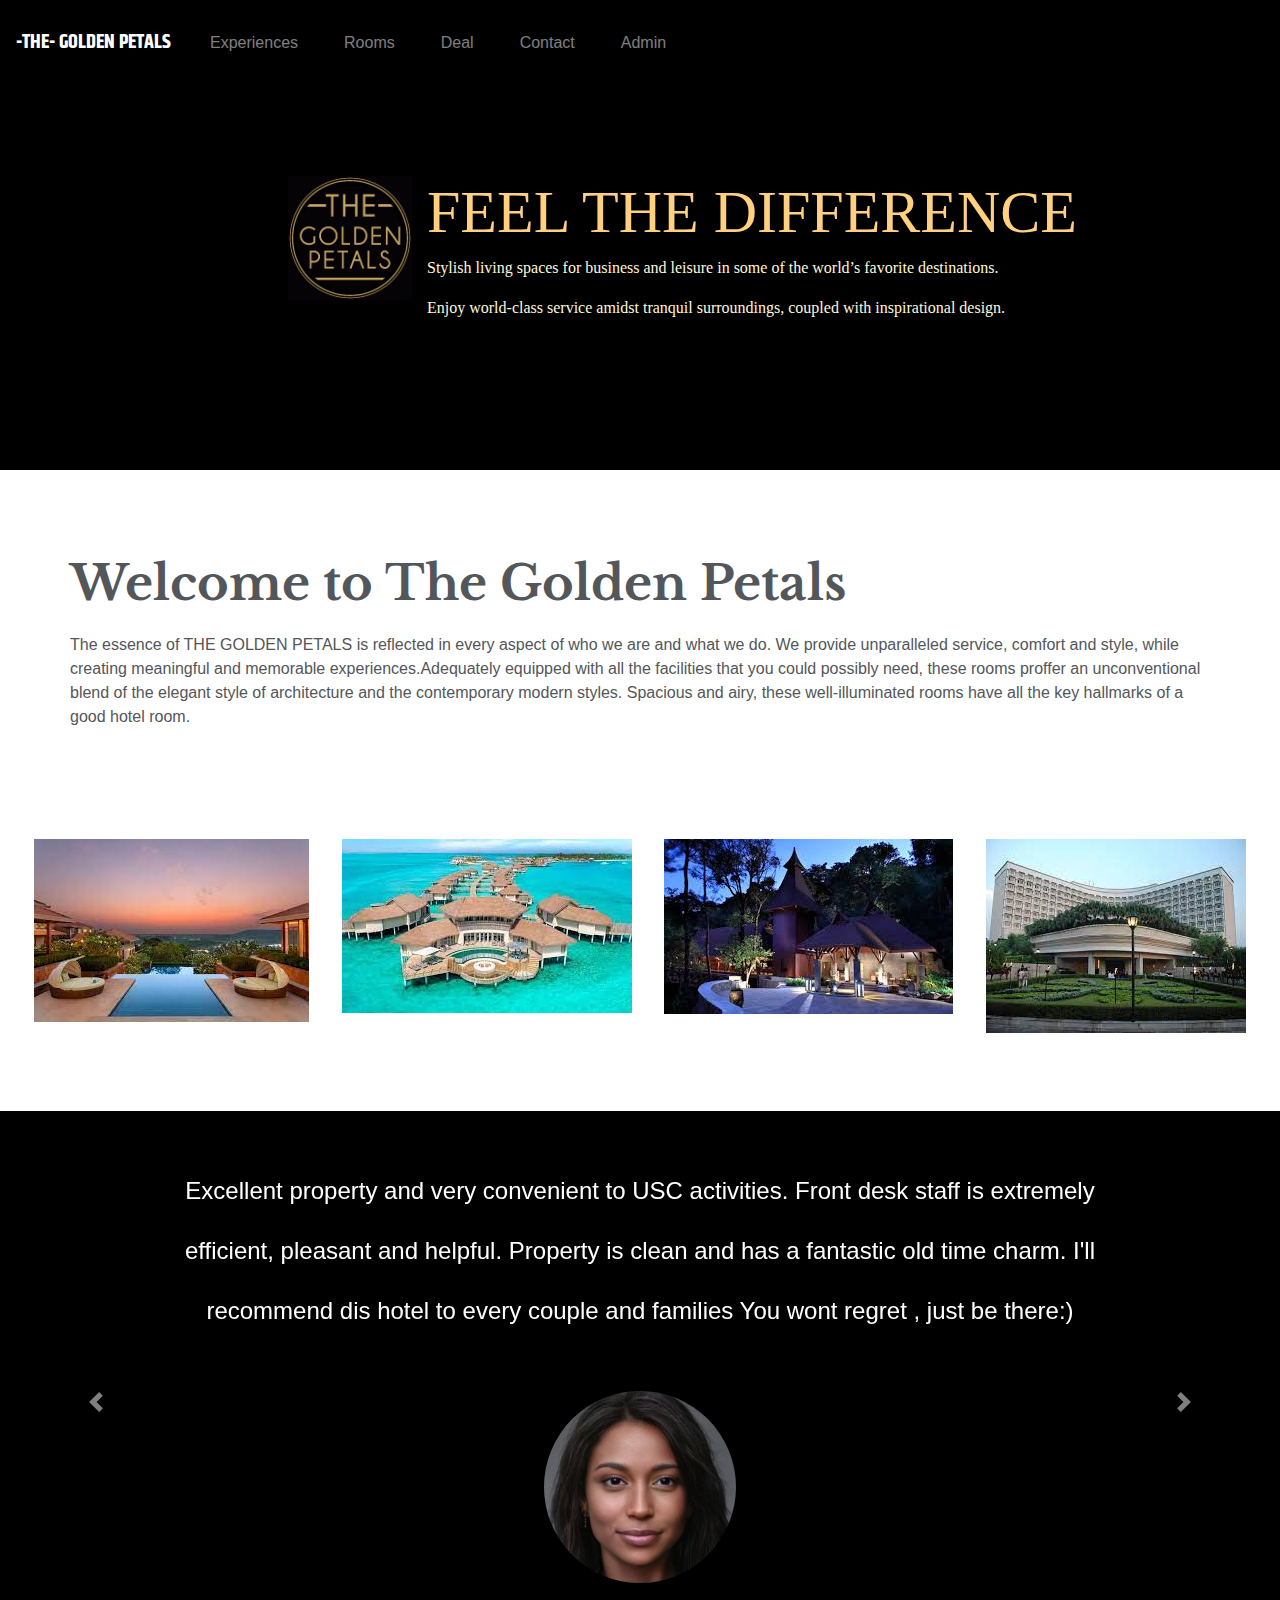
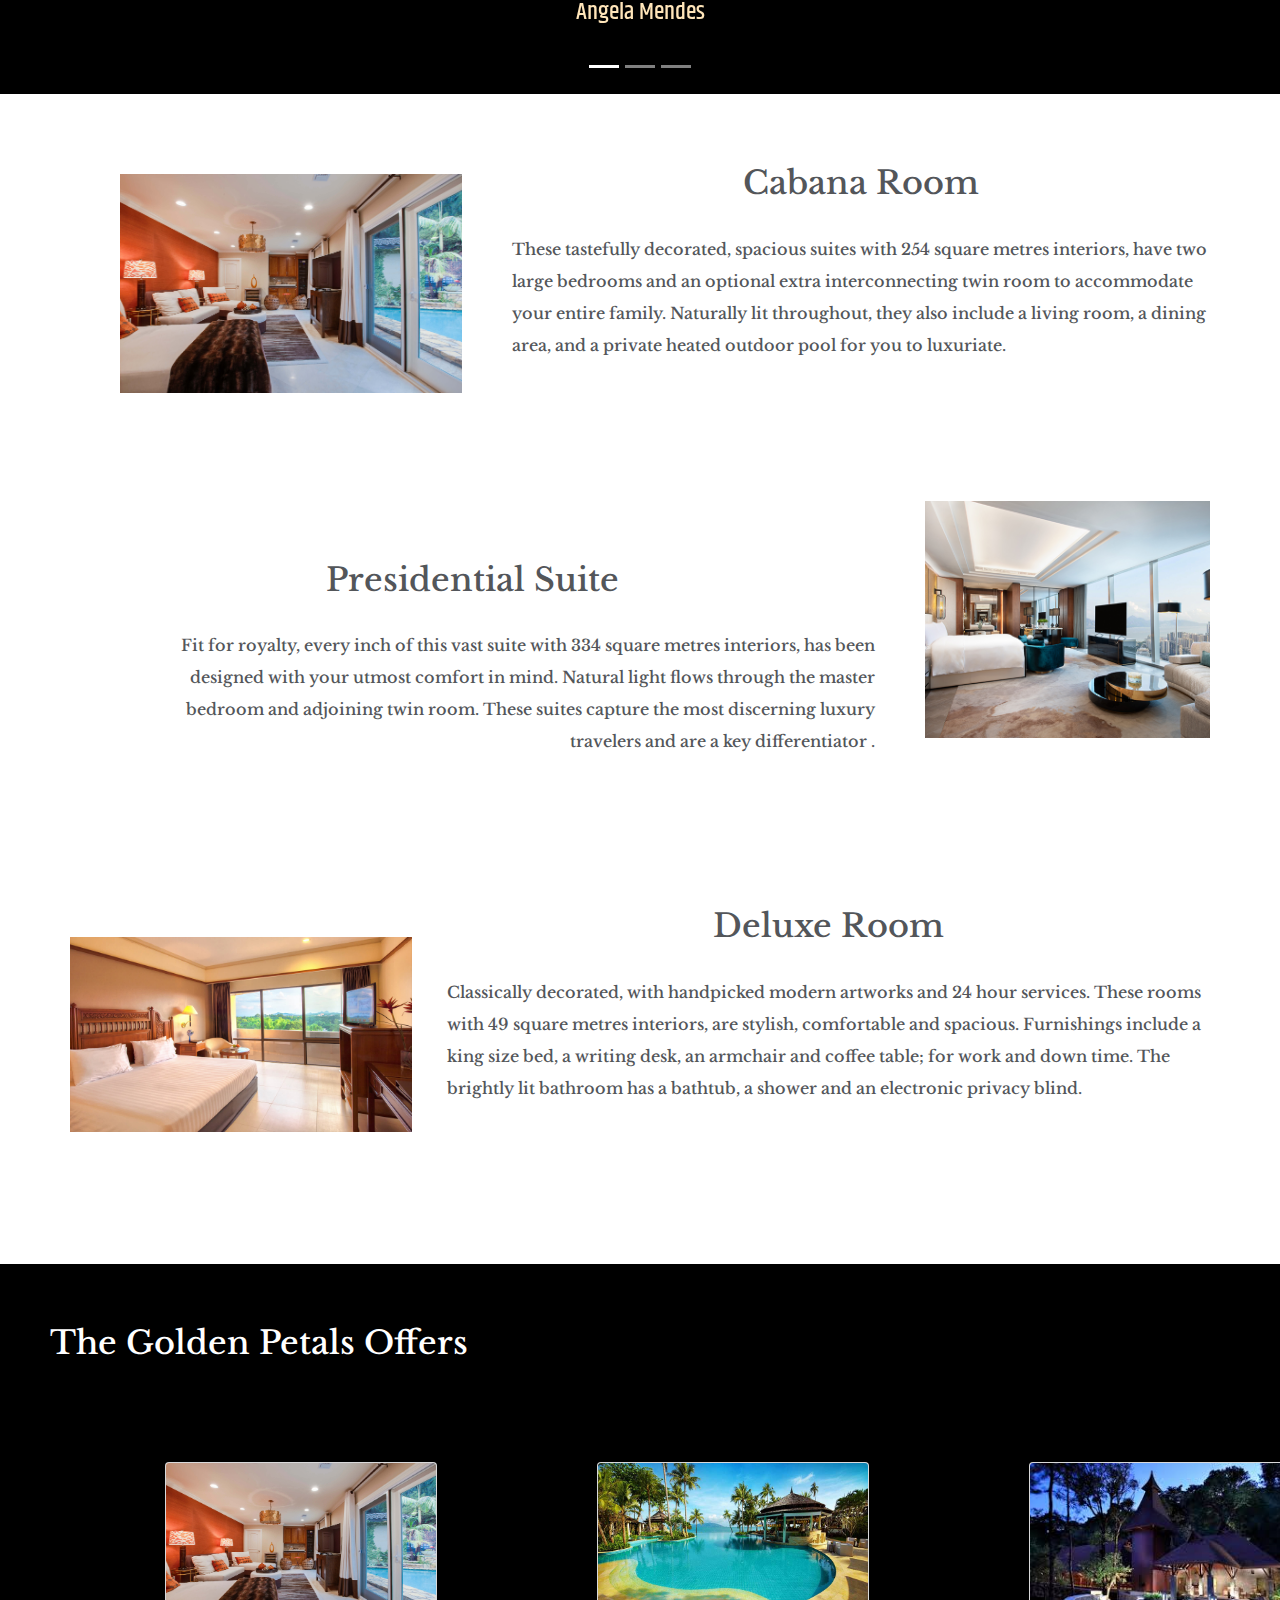
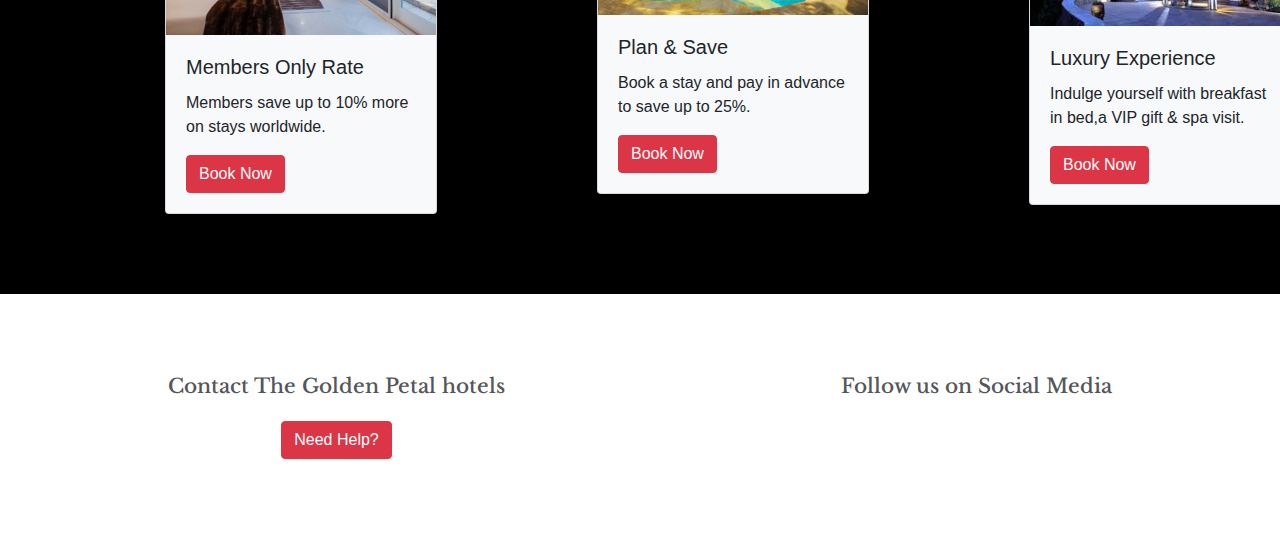
<file: HTML Personal Site/index.html>
<!DOCTYPE html>
<html lang="en" dir="ltr">
  <head>
    <meta charset="utf-8">
    <title>Golden Petal</title>


    <link rel="stylesheet" href="css/styles.css">
    <link rel="preconnect" href="https://fonts.googleapis.com">
<link rel="preconnect" href="https://fonts.gstatic.com" crossorigin>
<link href="https://fonts.googleapis.com/css2?family=Alfa+Slab+One&family=Dancing+Script:wght@600&family=Domine:wght@500&family=Genos:wght@100;800&family=Indie+Flower&family=Khand:wght@300&family=Libre+Baskerville:wght@700&family=Prompt:wght@200&family=Russo+One&display=swap" rel="stylesheet">



<link rel="stylesheet" href="https://pro.fontawesome.com/releases/v5.10.0/css/all.css" integrity="sha384-AYmEC3Yw5cVb3ZcuHtOA93w35dYTsvhLPVnYs9eStHfGJvOvKxVfELGroGkvsg+p" crossorigin="anonymous"/>



<link href="https://cdn.jsdelivr.net/npm/bootstrap@5.1.3/dist/css/bootstrap.min.css" rel="stylesheet" integrity="sha384-1BmE4kWBq78iYhFldvKuhfTAU6auU8tT94WrHftjDbrCEXSU1oBoqyl2QvZ6jIW3" crossorigin="anonymous">
<script src="https://cdn.jsdelivr.net/npm/@popperjs/core@2.10.2/dist/umd/popper.min.js" integrity="sha384-7+zCNj/IqJ95wo16oMtfsKbZ9ccEh31eOz1HGyDuCQ6wgnyJNSYdrPa03rtR1zdB" crossorigin="anonymous"></script>
    <script src="https://cdn.jsdelivr.net/npm/bootstrap@5.1.3/dist/js/bootstrap.min.js" integrity="sha384-QJHtvGhmr9XOIpI6YVutG+2QOK9T+ZnN4kzFN1RtK3zEFEIsxhlmWl5/YESvpZ13" crossorigin="anonymous"></script>



<link rel="stylesheet" href="https://maxcdn.bootstrapcdn.com/bootstrap/4.0.0/css/bootstrap.min.css" integrity="sha384-Gn5384xqQ1aoWXA+058RXPxPg6fy4IWvTNh0E263XmFcJlSAwiGgFAW/dAiS6JXm" crossorigin="anonymous">

<script src="https://code.jquery.com/jquery-3.2.1.slim.min.js" integrity="sha384-KJ3o2DKtIkvYIK3UENzmM7KCkRr/rE9/Qpg6aAZGJwFDMVNA/GpGFF93hXpG5KkN" crossorigin="anonymous"></script>
<script src="https://cdnjs.cloudflare.com/ajax/libs/popper.js/1.12.9/umd/popper.min.js" integrity="sha384-ApNbgh9B+Y1QKtv3Rn7W3mgPxhU9K/ScQsAP7hUibX39j7fakFPskvXusvfa0b4Q" crossorigin="anonymous"></script>
<script src="https://maxcdn.bootstrapcdn.com/bootstrap/4.0.0/js/bootstrap.min.js" integrity="sha384-JZR6Spejh4U02d8jOt6vLEHfe/JQGiRRSQQxSfFWpi1MquVdAyjUar5+76PVCmYl" crossorigin="anonymous"></script>

</head>
<body>

<section class="intro-section">
  <nav class="navbar navbar-expand-lg navbar-dark">

    <a class="navbar-brand" href="#about">-THE- GOLDEN PETALS</a>

      <ul class="navbar-nav ms-auto">
        <li class="nav-item">
          <a class="nav-link" href="#carousel">Experiences</a>
        </li>
        <li class="nav-item">
          <a class="nav-link" href="#rooms">Rooms</a>
        </li>
        <li class="nav-item">
          <a class="nav-link" href="#offers">Deal</a>
        </li>
        <li class="nav-item">
          <a class="nav-link" href="#Contact">Contact</a>
        </li>
        <li class="nav-item">
          <a class="nav-link" href="#">Admin</a>
        </li>
        <li class="nav-item">
          <a class="nav-link" href="customer.html"><i class="fas fa-user"></i></a>
        </li>
      </ul>

    </div>
  </nav>




<div class="intro-text">
  <img class="Hotel-logo" src="images/tM7mfgfA.jpeg" alt="Hotel-Logo">
  <h2 class="intro-heading">FEEL THE DIFFERENCE</h2>
  <p class="intro-heading-2">Stylish living spaces for business and leisure in some of the world’s favorite destinations.</p>
<p class="intro-heading-3">Enjoy world-class service amidst tranquil surroundings, coupled with inspirational design.</p>

</p>

</div>
</section>



<section id="about">
  <div class="about-section">
    <h2 class="about-heading">Welcome to The Golden Petals</h2>
    <p class=about-paragraph>The essence of THE GOLDEN PETALS is reflected in every aspect of who we are and what we do.
      We provide unparalleled service, comfort and style,
      while creating meaningful and memorable experiences.Adequately equipped with all the facilities that you could possibly need,
      these rooms proffer an unconventional blend of the elegant style of architecture and the contemporary modern styles. Spacious and airy,
      these well-illuminated rooms have all the key hallmarks of a good hotel room.</p>

      </div>
<div class="fcontainer">
<div class="fitem">
  <img src="images/resort3.jpeg" >
</div>

<div class="fitem">
  <img src="images/resort2.jpeg" >
</div>
<div class="fitem">
  <img src="images/resort4.jpeg" >
</div>
<div class="fitem">
  <img src="images/hotel1.jpeg" >
</div>

</div>


</section>
<section id="carousel">

  <div id="carouselExampleIndicators" class="carousel slide" data-ride="carousel">
  <ol class="carousel-indicators">
    <li data-target="#carouselExampleIndicators" data-slide-to="0" class="active"></li>
    <li data-target="#carouselExampleIndicators" data-slide-to="1"></li>
    <li data-target="#carouselExampleIndicators" data-slide-to="2"></li>
  </ol>
  <div class="carousel-inner">
    <div class="carousel-item active">
      <h4 class="carousel-paragraph">Excellent property and very convenient to USC activities.
         Front desk staff is extremely efficient, pleasant and helpful.
          Property is clean and has a fantastic old time charm.
          I'll recommend dis hotel to every couple and families
        You wont regret , just be there:) </h4>
      <img class="carousel-image" src="images/face6.jpeg" alt="">
         <h4 class="face-name"> Angela Mendes</h4>


    </div>
    <div class="carousel-item">
      <h4 class="carousel-paragraph">The best hotel I’ve ever been privileged enough to stay at. Gorgeous building, and it only gets more breathtaking when you walk in. High quality rooms (there was even a tv by the shower), and high quality service. Also, they are one of few hotels that allow people under 21 to book a reservation.

 </h4>
      <img class="carousel-image" src="images/face4.jpeg" alt="">
         <h4 class="face-name"> Devina Charles</h4>


    </div>
    <div class="carousel-item">
      <h4 class="carousel-paragraph">Located just near the fort in city ,the hotel is clean and provides u great hospitality.
        The hotel owner Mr.Mukesh is very helpful and will guide u throughout your stay.The staffs were very helpful.The hotel provides u almost every facilities from good rooms to desert safari,jeep safari,camel safari and tent stay.
The rooftop cafeteria of hotel was great . When i say food was great(i mean it :))
Overall experience was awesome.
</h4>
      <img class="carousel-image" src="images/face3.jpeg" alt="">
         <h4 class="face-name"> Mason Brooke</h4>


    </div>
  </div>
  <a class="carousel-control-prev" href="#carouselExampleIndicators" role="button" data-slide="prev">
    <span class="carousel-control-prev-icon" aria-hidden="true"></span>
    <span class="sr-only">Previous</span>
  </a>
  <a class="carousel-control-next" href="#carouselExampleIndicators" role="button" data-slide="next">
    <span class="carousel-control-next-icon" aria-hidden="true"></span>
    <span class="sr-only">Next</span>
  </a>
</div>


</section>

<section id="rooms">
<div class="c-div">
  <img class="c-image"src="images/cabana1.jpeg" alt="">
  <h2 class="c-heading">Cabana Room</h2>
  <h6 class="c-paragraph">These tastefully decorated, spacious suites with 254 square metres interiors,
  have two large bedrooms and an optional extra interconnecting twin room to accommodate your entire family.
   Naturally lit throughout, they also include a living room, a dining area,
    and a private heated outdoor pool for you to luxuriate.

</h6>
</div>
<div class="p-div">
  <img class="p-image"src="images/presidential.jpeg" alt="">
  <h2 class="p-heading">Presidential Suite</h2>
  <h6 class="p-paragraph">
    Fit for royalty, every inch of this vast suite with 334 square metres interiors,
     has been designed with your utmost comfort in mind.
      Natural light flows through the master bedroom and adjoining twin room.
      These suites capture the most discerning luxury travelers
      and are a key differentiator .



</h6>
</div>

<div class="d-div">
  <img class="d-image"src="images/deluxe.jpeg" alt="">
  <h2 class="d-heading">Deluxe Room</h2>
  <h6 class="d-paragraph">Classically decorated, with handpicked modern artworks and 24 hour services.
     These rooms with 49 square metres interiors, are stylish, comfortable and spacious.
      Furnishings include a king size bed, a writing desk, an armchair and coffee table; for work and down time.
      The brightly lit bathroom has a bathtub, a shower and an electronic privacy blind.
</h6>

</div>


</section>

<section id="offers">

<h2 class="offer-heading">The Golden Petals Offers</h2>

<div class="container">
  <div class="item">
    <div class="pricing-column ">
      <div class="card bg-light" style="width: 17rem;">
        <img class="card-img-top" src="images/cabana1.jpeg" alt="Card image cap">
        <div class="card-body">
          <h5 class="card-title">Members Only Rate</h5>
          <p class="card-text">Members save up to 10% more on stays worldwide.</p>
          <a href="#" class="btn btn-primary btn-danger">Book Now</a>
        </div>
      </div>
    </div>
  </div>



  <div class="item">
    <div class="pricing-column ">
      <div class="card bg-light " style="width: 17rem;">
        <img class="card-img-top" src="images/resort1.jpeg" alt="Card image cap">
        <div class="card-body">
          <h5 class="card-title">Plan & Save</h5>
          <p class="card-text">Book a stay and pay in advance to save up to 25%.</p>
          <a href="#" class="btn btn-primary btn-danger">Book Now</a>
        </div>
      </div>
    </div>
  </div>
  <div class="item">
    <div class="pricing-column ">
      <div class="card bg-light" style="width: 17rem;">
        <img class="card-img-top" src="images/resort4.jpeg" alt="Card image cap">
        <div class="card-body">
          <h5 class="card-title">Luxury Experience</h5>
          <p class="card-text">Indulge yourself with breakfast in bed,a VIP gift & spa visit.</p>
          <a href="#" class="btn btn-primary btn-danger">Book Now</a>
        </div>
      </div>
    </div>
  </div>

</div>

</section>







<section id="Contact">

  <div class="ccontainer">


  <div class="citem">
    <h5 class="contact-heading">Contact The Golden Petal hotels</h5>
    <p class="r"><button type="button" class="btn btn-danger" name="button">Need Help?</button></p>

  </div>


  <div class="citem">
    <h5 class="contact-heading">Follow us on Social Media</h5>
    <p class="r"><i class="fab fa-instagram"></i>
    <i class="fab fa-twitter"></i>
    <i class="fab fa-facebook"></i>
    <i class="fab fa-pinterest"></i>
    <i class="fab fa-youtube"></i>
    <i class="fab fa-linkedin"></i></p>






  </div>


  </div>





</section>



  </body>
</html>
</file>
<file: HTML Personal Site/css/styles.css>
/*INTRO SECTION*/

.intro-section {
  background-color:  #000000;
}
.navbar {
  padding: 20px 20px;
}
.navbar-brand {
  font-family: 'Khand', sans-serif;
  font-weight: bolder;
  color : #ECAC5D;
}
.nav-item {
   padding: 15px;
   color : #fff;
}

.Hotel-logo {
float:left;
width: 10%;
margin-left: 20%;
margin-right: 15px;
}

.intro-heading {
  font-family: serif;
  color : #FFD07F;
  font-size: 60px;
  margin-top: 90px;
}
.intro-heading-2 {
font-family: serif;
  color : #FFF8D9;
}
.intro-heading-3 {
  font-family: serif;
padding-bottom: 150px;
    color : #FFF8D9;
}
.intro-text {
  padding-left: 40px;
}


/*ABOUT SECTION*/

.about-section {
  background-color: #fff;
  margin: 60px;
}
.about-heading {
  color : #53565A;
  font-family: 'Libre Baskerville', serif;
  padding-top: 25px;
  margin: 10px;
  font-weight: bold;
  font-size: 3rem;
}
.about-paragraph {
  font-family:, sans-serif;
  color: #53565A;
  margin: 10px;
  padding-top: 10px;
  font-size: 1rem;

}

.fcontainer {
display : flex;
margin : 18px;
justify-content: space-around;
padding-top: 50px;
padding-bottom: 60px;
}




/* CAROUSEL SECTIONS */

#carousel {
  background-color: #000000;
}
.carousel-paragraph {
  text-align: center;
  size : 20px;
  margin: 50px 150px;
  line-height: 2.5;
  color: #fff;
}
.carousel-image {
border-radius: 100%;
width : 15%;
display: block;
  margin: 10px auto;


}
.face-name {
  display: flex;
  justify-content: center;
  padding-bottom: 60px;
  padding-top: 5px;
  color: #FFE5B9;
  font-family: 'Khand', sans-serif;

}
.carousel-indicators {
  padding-top: 30px;
}


/* ROOMS SECTION */

#rooms {
  .color: #fff;
}
/*cabana*/
.c-div {
  margin: 70px 70px;
}
.c-image {
margin: 10px 50px auto 50px;
width: 30%;
float : left;

}
.c-heading {
  color : #53565A;
  font-family: 'Libre Baskerville', serif;
  text-align: center;
  margin-top: 20px;
}
.c-paragraph {
  color : #53565A;
  font-family: 'Libre Baskerville', serif;
  margin-top: 30px;
  line-height: 2rem;
}
/*presidential*/
.p-div {
margin: 70px 70px;
}
.p-image {
margin: 10px auto auto 50px;
width: 25%;
float: right;
margin-top: 70px;

}
.p-heading {
  color : #53565A;
  font-family: 'Libre Baskerville', serif;
  text-align: center;
  padding-top: 130px;
}
.p-paragraph {
  color : #53565A;
  font-family: 'Libre Baskerville', serif;
  text-align: right;
  margin-top: 30px;
  margin-left: 50px;
  line-height: 2rem;

}
/*deluxe*/
.d-div {
margin: 70px 70px;
}
.d-image {
  margin:  30px 35px 50px auto;
  width: 30%;
  float : left;}
.d-heading {
  color : #53565A;
  font-family: 'Libre Baskerville', serif;
  text-align: center;
  margin-top: 150px;
}
.d-paragraph {
  color : #53565A;
  font-family: 'Libre Baskerville', serif;
  margin-top: 30px;
  line-height: 2rem;
  padding-left: 20px;
}
/* OFFERS SECTION */
#offers {
  background-color: #000000;
  margin-top: 160px;
}
.offer-heading {
  color: #fff;
  font-family: 'Libre Baskerville', serif;
  margin-left: 50px;
  padding-top: 60px;
}
.container {
  display: flex;
  justify-content: space-around;
  margin: 20px;
}


.item {
  padding: 80px;
}



/* CONTACT US SECTION */
.ccontainer {
  display: flex;
  justify-content: space-around;
  margin-top: 80px;
  margin-bottom: 70px;
}

.citem {

}

.contact-heading {
  font-family: 'Libre Baskerville', serif;
    color : #53565A;
    padding-bottom: 15px;
}
.r {
  text-align: center;
}
</file>
